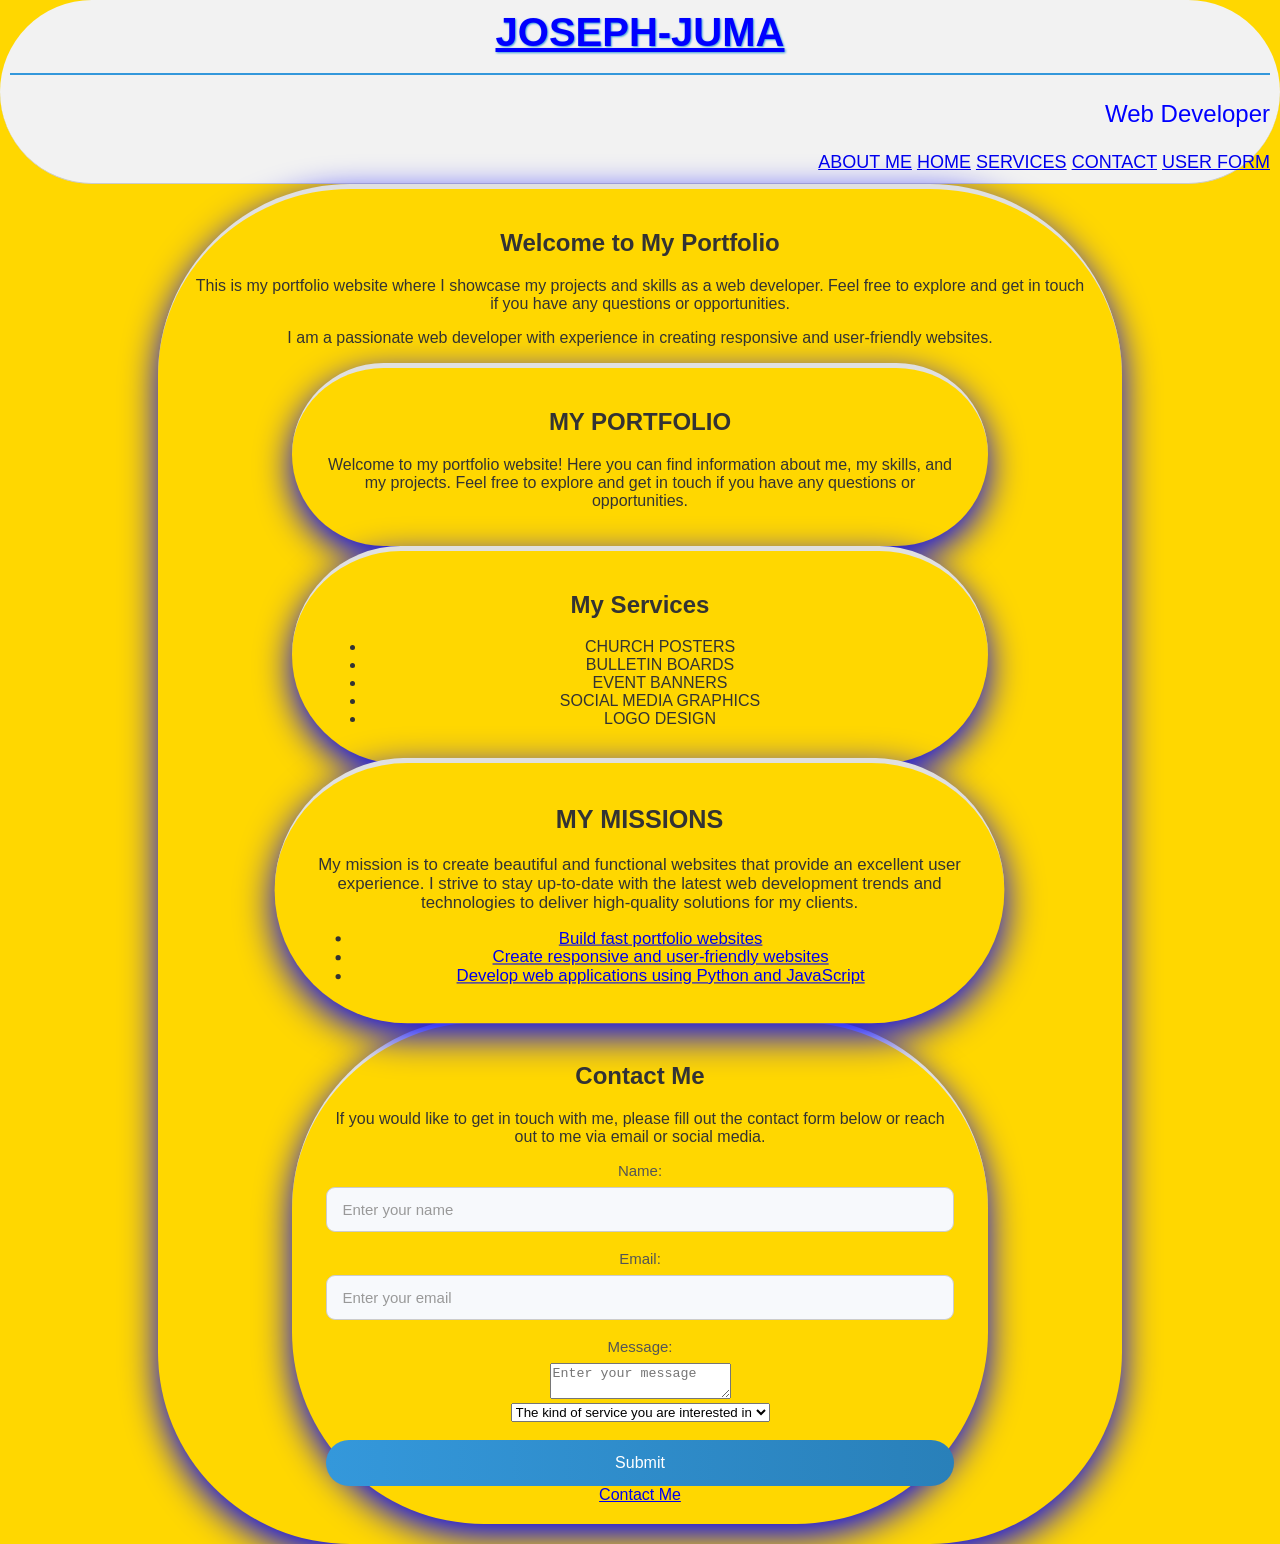
<file: gen.html>
<!DOCTYPE html>
<html lang="en">
<head>
    <meta charset="UTF-8">
    <meta name="viewport" content="width=device-width, initial-scale=1.0">
    <meta http-equiv="X-UA-Compatible" content="ie=edge">
    <meta name="description" content="This is my portfolio website where I showcase my projects and skills.">
    <meta name="keywords" content="portfolio, web development, projects, skills, HTML, CSS, JavaScript">
    <meta name="author" content="JOSEPH-JUMA">
    <link rel="stylesheet" href="den.css">
    <title>MY PORTFOLIO</title>

</head>

    <header class="menu" id="menu" style="text-align: right; font-size: 18px; background-color: #f2f2f2; padding: 10px; border-bottom: 1px solid #ccc; color: gold; font-family: Arial, sans-serif; text-decoration: none; transform-origin: center; transition: transform 0.3s ease-in-out; box-shadow: inset;">
        <h1>JOSEPH-JUMA</h1>
        <p style="color: #555; font-size: 24px; color: blue; text-align: right;">Web Developer</p>
        <a href="index.html">ABOUT ME</a>
        <a href="home.html">HOME</a>
        <a href="service.html">SERVICES</a>
        <a href="contact.html">CONTACT</a>
        <a href="den.html">USER FORM</a>
    </header>
    <body style="font-family: Arial, sans-serif; color: #333; margin: 0; padding: 10;" id="den">
        <div class="container" Id="home">
            <h2>Welcome to My Portfolio</h2>
            <p>This is my portfolio website where I showcase my projects and skills as a web developer. Feel free to explore and get in touch if you have any questions or opportunities.</p>
        <p>I am a passionate web developer with experience in creating responsive and user-friendly websites.<br>
        </p>
        <div class="container" id="portfolio">
            <h2>MY PORTFOLIO</h2>
            <p>Welcome to my portfolio website! Here you can find information about me, my skills, and my projects. Feel free to explore and get in touch if you have any questions or opportunities.</p>
        </div>
        
        <div class="container" id="services">
            <h2>My Services</h2>
            <ul type="disc" class="services-list" id>
                <li>CHURCH POSTERS</li>
                <li>BULLETIN BOARDS</li>
                <li>EVENT BANNERS</li>
                <li>SOCIAL MEDIA GRAPHICS</li>
                <li>LOGO DESIGN</li>
            </ul>
        </div>
        <div class="container" id="projects">
            <h2>MY MISSIONS</h2>
            <p>My mission is to create beautiful and functional websites that provide an excellent user experience. I strive to stay up-to-date with the latest web development trends and technologies to deliver high-quality solutions for my clients.</p>
            <ul>
                <li><a href="https://github.com/123409-dotcom/Joseph-Juma" target="_blank">Build fast portfolio websites</a></li>
                <li><a href="https://github.com/123409-dotcom/Joseph-Juma" target="_blank">Create responsive and user-friendly websites</a></li>
                <li><a href="https://github.com/123409-dotcom/Joseph-Juma" target="_blank">Develop web applications using Python and JavaScript</a></li>
            </ul>
        </div>
        <div class="container" id="contact">
            <h2>Contact Me</h2>
            <p>If you would like to get in touch with me, please fill out the contact form below or reach out to me via email or social media.</p>
            <form action="submit_form.php" method="POST">
                <div class="form-group">
                    <label for="name">Name:</label>
                    <input type="text" id="name" name="name" placeholder="Enter your name" required>
                </div>
                <div class="form-group">
                    <label for="email">Email:</label>
                    <input type="email" id="email" name="email" placeholder="Enter your email" required>
                </div>
                <div class="form-group">
                    <label for="message">Message:</label>
                    <textarea id="message" name="message" placeholder="Enter your message" required border="1" width="100%" height="100px"></textarea><br>
                    <select id="service" name="service" required>
                        <option value="">The kind of service you are interested in</option>
                        <option value="service1">Service 1</option>
                        <option value="service2">Service 2</option>
                        <option value="service3">Service 3</option>
                    </select>   
                </div>
                <div class="form-actions">
                    <input type="submit" value="Submit">
                </div>
            </form>
        <a href="contact.html" class="contact-button">Contact Me</a>
    </body>
</html>
</file>
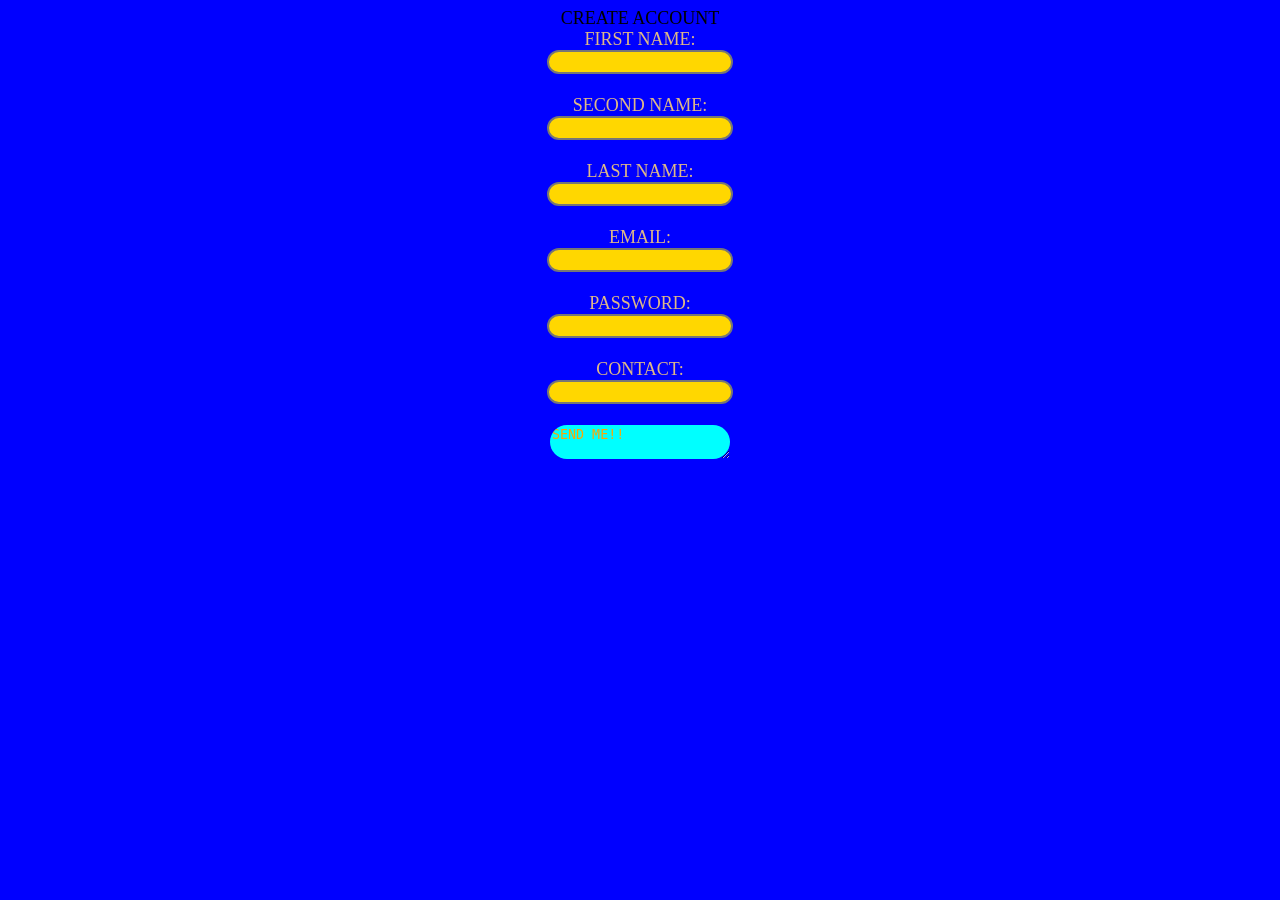
<file: solo.html>
<!DOCTYPE html>
<html lang="en">
    <meta name="description" content="learning how to create a log in frame">
    <meta name="revised"  content="tutorial, 7/8/2026">
    <meta name="author" content="JOSEPH JUMA">
    <meta http-equiv="refresh" content="5">
    <meta http-equiv="content-type" content="text/html; charset=UTF-8">
    <title>CREATE ACCOUNT</title>
    <link rel="stylesheet" href="dack.css">

    <body><form><hi> CREATE ACCOUNT</hi><br>
        <label for="name"> FIRST NAME:  </label><br>
        <input type="text" name="first name"><br>
        <br>
        <label for="name"> SECOND NAME:  </label><br>
        <input type="text" name="second name"><br>
        <br>
        <label for="name"> LAST NAME:  </label><br>
        <input type="text" name="last name"><br>
        <br>
        <label for="name">EMAIL:  </label><br>
        <input type="email" name="Email"> <br>
        <br>
        <label for="name">PASSWORD:  </label><br>
        <input type="password" name="password"><br>
        <br>
        <label for="name">CONTACT:  </label><br>
        <input type="tel" name="contact"><br>
        <br>
        <textarea type="text" name="send" size="width:10px, height:10px">SEND ME!!</textarea>
    </form>
    </body>
</html>
</file>
<file: den.css>
.container {
    width: 70%;
    margin: 0 auto;
    padding: 20px 34px;
    box-shadow: 0 12px 35px blue;
    border-top: 5px solid hsl(0, 0%, 88%);
    background-color: #ffffff;
    height: 40%;
}
.container h1 {
    font-size: 2.5rem;
    color: #333333;
    margin: 0 0 25px;
    font-weight: 700;
    font-family: Arial, sans-serif;
    color: #2c3e50;
    border-bottom: 2px dashed #e0e0e0;
    padding-bottom: 18px;
}
.form-group {
    margin-bottom: 18px;
}
.form-group label {
    display: block;
    font-size: 15px;
    color: #555555;
    margin-bottom: 8px;
    font-family: Arial, sans-serif;
}
.form-group input {
    width: 100%;
    padding: 13px 15px;
    font-size: 15px;
    border: 1px solid #cccccc;
    border-radius: 9px;
    box-sizing: border-box;
    font-family: Arial, sans-serif;
    color: #333333;
    background: #f7f9fc;
    transition: all 0.3s ease;
    outline: none;
}
.form-group input::placeholder {
    color: #999999;
}
.form-group input:focus {
    border-color: #3498db;
    box-shadow: 0 0 5px rgba(52, 152, 219, 0.5);
    transform: translateY(-1px);
    background-color: #ffffff;
}
.form-group input:valid {
    border-left: 4px solid #2ecc71;
}
.form-action input[type="submit"] {
    width: 100%;
    background-color: #3498db;
    color: #ffffff;
    border: none;
    padding: 14px 20px;
    font-size: 16px;
    border-radius: 9px;
    cursor: pointer;
    background-image: linear-gradient(to right, #3498db, #2980b9);
    color:white;
}
.form-actions:hover {
    transform: scale(1.05);
    transition: transform 0.3s ease-in-out;
}
@media (max-width: 700px) {
    .container {
        padding: 25px 20px;
        margin: 25px auto;
        width: calc(100% - 40px);
    }
    .container h1 {
        font-size: 22px;
    }
    
    .form-actions  {
        width: 100%;
    }
}
.child-container {
    display: flex;
    justify-content: space-between;
    align-items: center;
    margin-top: 20px;
}
h1 {
    font-size: 2.5rem;
    color: blue;
    margin: 0 0 25px;
    font-weight: 700;
    font-family: Arial, sans-serif;
    border-bottom: 2px dashed #e0e0e0;
    padding-bottom: 18px;
    text-shadow: #3498db 1px 1px 2px;
    text-align: center;
    border-bottom: 2px solid #3498db;
    text-decoration: underline;
    display: block;
    border-bottom: 2px solid #3498db;
    transition: all 0.3s ease-in-out;

}
form input[type="submit"] {
    width: 100%;
    background-color: blue;
    color: #ffffff;
    border: none;
    padding: 14px 20px;
    font-size: 16px;
    border-radius: 12rem;
    cursor: pointer;
    background-image: linear-gradient(to right, #3498db, #2980b9);
}
form input[type="submit"]:hover {
    background-color: #2980b9;
    transform: scale(1.05);
    transition: transform 0.3s ease-in-out;
}
.form-group {
    margin-bottom: 18px;

}
form input[type="contact"] {
    width: 100%;
    background-color: blue;
    color: #ffffff;
    border: none;
    padding: 14px 20px;
    font-size: 16px;
    border-radius: 9px;
    cursor: pointer;
    background-image: linear-gradient(to right, #3498db, #2980b9);
}
.form input[type="contact"]:hover {
    background-color: #2980b9;
    transform: scale(1.05);
    transition: transform 0.3s ease-in-out;
}
.child-container {
    display: flex;
    justify-content: space-between;
    align-items: center;
    margin-top: 20px;
}
#services {
    border-radius: 12rem;
    text-align: center;
    text-transform: none;
    background-color: gold;
    color-interpolation-filters: auto;
    transform-box: border-box;
    cursor: pointer;

}
#projects {
    border-radius: 12rem;
    text-align: center;
    text-transform: none;
    background-color: gold;
    color-interpolation-filters: auto;
    transform-box: border-box;
    transform: scale(1.05);
    transition: transform 0.3s ease-in-out;

}
#portfolio {
    border-radius: 12rem;
    text-align: center;
    text-transform: none;
    background-color: gold;
    color-interpolation-filters: auto;
    transform-box: border-box;
}
#home {
    border-radius: 12rem;
    text-align: center;
    text-transform: none;
    background-color: gold;
    color-interpolation-filters: auto;
    transform-box: border-box;
}
#contact {
    border-radius: 12rem;
    text-align: center;
    text-transform: none;
    background-color: gold;
    color-interpolation-filters: auto;
    transform-box: border-box;
}
#den {
    border-radius: 12rem;
    text-align: center;
    text-transform: none;
    background-color: gold;
    color-interpolation-filters: auto;
    transform-box: border-box;
    width: 100%;
    text-align: center;
    background-image:url(IMG_20260719_165512_655.jpg) width=12000px, heigth=12000px ;
}
#menu {
    border-radius: 12rem;
    text-align: center;
    text-transform: none;
    background-color: gold;
    color-interpolation-filters: auto;
    transform-box: border-box;
    border-width: 12rem;
    padding-right: 12%;
    padding-left: 12%;
    color: blue;
}
.ul {
    text-align: center;
    background-color: gold;
    text-overflow: clip;
    text-rendering: optimizeLegibility;

}
</file>
<file: dack.css>
.box {
    border: 2px solid black;
    border-radius: 10px;
    padding: 20px;
    margin: 20px auto;
    width: 80%;
    background-color: blue;
    color: gold;
    text-align: center;
}
body{
    background-color: blue;
    text-align: center;
    font-family: 'Times New Roman', Times, serif;
    font-size: large;

}
form{
    background-color: blue;
    text-align: center;
    font-family: 'Times New Roman', Times, serif;
    font-size: large;
    text-decoration-color: gold;
    margin: 0%;
    border: 2px;
    border-radius: 3rem;
}
h1 {
    text-align: center;
    font-size: larger;
    font-style: bold;
    font-display: block;
    color: brown;

}
form input{
    background-color: gold;
    border-radius: 3rem;
    border-style:double;
    text-align: center;
    text-transform: none;
    font-family: 'Gill Sans', 'Gill Sans MT', Calibri, 'Trebuchet MS', sans-serif;
    font-size: medium;

}

form textarea{
    background-color: aqua;
    color: orange;
    border-radius: 3rem;
    border-style: inherit;

}
form label{
    color: burlywood;

}

form button {
    font-size: 1rem;
    font-family: 'Times New Roman', Times, serif;
    text-align: center;
    display: block;
    margin: 1rem auto;
    padding: 0.5rem 1rem;
    border: 2px solid black;
    border-radius: 0.5rem;
    background-color: blue;
    color: gold;
}
form button:hover {
    background-color: gold;
    color: blue;
    cursor: pointer;
}
form button:active {
    background-color: darkblue;
    color: white;
}
form button:focus {
    outline: none;
    box-shadow: 0 0 0 2px gold;
}
</file>
